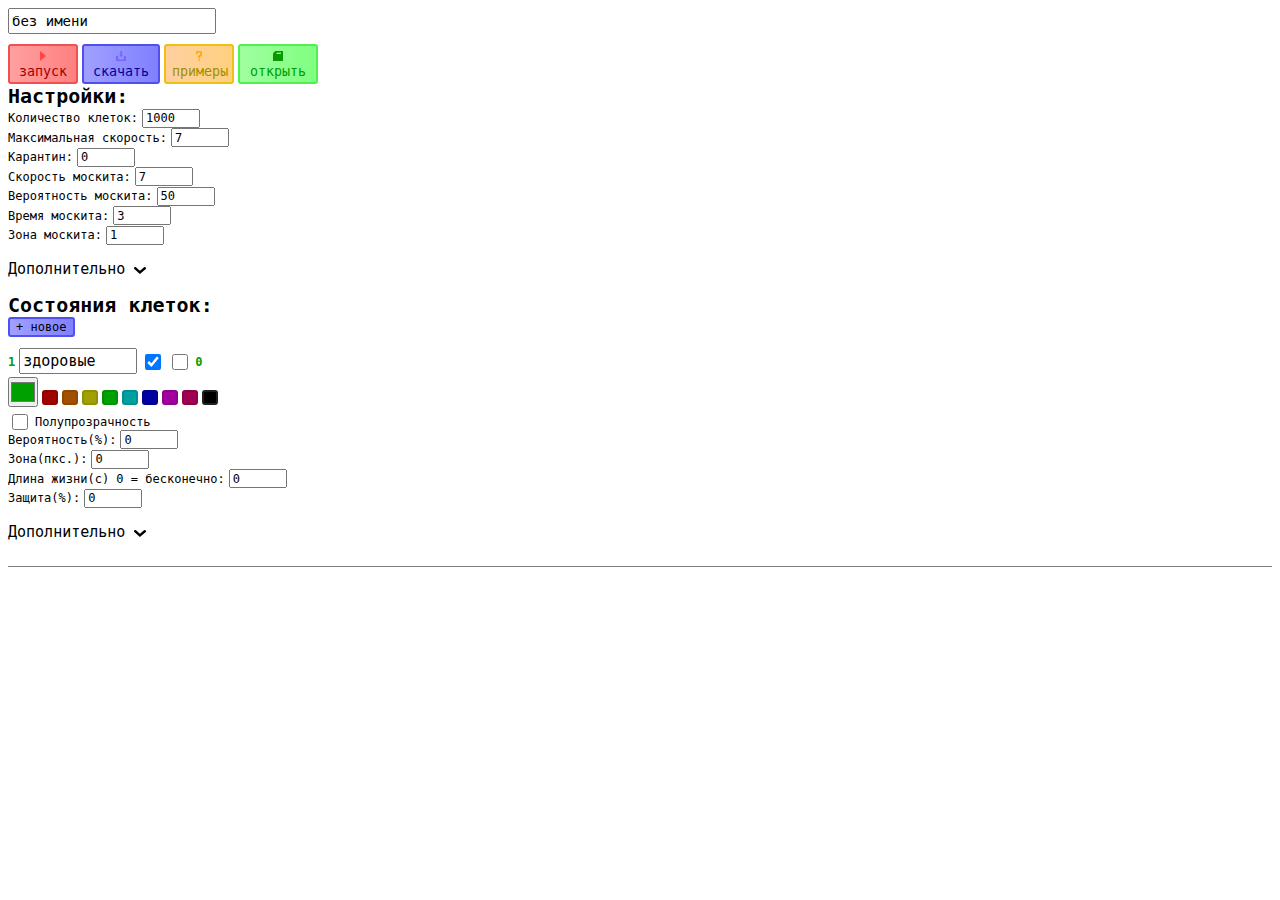
<file: index.html>
<!DOCTYPE html>
<html lang="ru">
<head>
  <meta charset="UTF-8">
  <meta name="viewport" content="width=600px, user-scalable=yes">
  <title>Симулятор эпидемий - редактор</title>
  <link rel="icon" href="assets/icon.svg">
  <link rel="stylesheet" href="styles.css">
</head>
<body id="body">
  <div id="editor">
    <div id="top">
      <div><input type="text" id="name" value="без имени" onchange="window.name = this.value;"></div>
      <button onclick="playgame();" id="play"><img src="assets/play.svg" height="10"> запуск</button>
      <button onclick="downloadgame();" id="save"><img src="assets/download.svg" height="10"> скачать</button>
      <button onclick="window.open('examples.html');" id="examples"><img src="assets/examples.svg" height="10"> примеры</button>
      <button onclick="$('opengame').style.display='block'; $('editor').style.display='none';" id="open"><img src="assets/open.svg" height="10"> открыть</button>
    </div>
    <div><b class="header">Настройки:</b></div>
    <div id="options">
      <div><label for="count" class="label">Количество клеток:</label>
      <input type="number" id="count" value="1000" onchange="checknum(this, checksum(window.states.length), 10000, true); window.options.count = this.value; testCount();"><b id="countwarn" class="label" style="color: #a00000;"></b></div>
      <div><label for="speed" class="label">Максимальная скорость:</label>
      <input type="number" id="speed" value="7" onchange="checknum(this, 1, 10, true); window.options.speed = this.value;"></div>
      <div><label for="quar" class="label">Карантин:</label>
      <input type="number" id="quar" value="0" onchange="checknum(this, 0, 420, true); window.options.quar = this.value;"></div>
      <div><label for="mosquitospeed" class="label">Скорость москита:</label>
      <input type="number" id="mosquitospeed" value="7" onchange="checknum(this, 1, 10, true); window.options.mosquitospeed = this.value;"></div>
      <div><label for="mosquitoprob" class="label">Вероятность москита:</label>
      <input type="number" id="mosquitoprob" value="50" onchange="checknum(this, 0, 100, false); window.options.mosquitoprob = this.value/100; updateStates();"></div>
      <div><label for="mosquitotime" class="label">Время москита:</label>
      <input type="number" id="mosquitotime" value="3" onchange="checknum(this, 0, 120, false); window.options.mosquitotime = this.value*1000; updateStates();"></div>
      <div><label for="mosquitozone" class="label">Зона москита:</label>
      <input type="number" id="mosquitozone" value="1" onchange="checknum(this, 0, 420, false); window.options.mosquitozone = this.value; updateStates();"></div>
      <p class="add" onclick="addopt();">Дополнительно <img src="assets/down.svg" id="addopt_" width="12"></p>
      <div id="addopt" style="display: none;">
        <div id="resolution">
          <p class="label">Разрешение: </p>
          <p class="label" id="resshow">1080р </p>
          <button id="res900" onclick="options.resolution = 900; $('resshow').innerHTML='900р '" class="resolution">900р (ORG)</button>
          <button id="res1080" onclick="options.resolution = 1080; $('resshow').innerHTML='1080р '" class="resolution">1080р (HD)</button>
          <button id="res2160" onclick="options.resolution = 2160; $('resshow').innerHTML='2160р '" class="resolution">2160р (FHD)</button>
          <button id="res4320" onclick="options.resolution = 4320; $('resshow').innerHTML='4320р '" class="resolution">4320р (UHD)</button>
        </div>
        <div id="speed">
          <p class="label">Скорость показа: </p>
          <p class="label" id="speedshow">x1 </p>
          <button id="speed_0.1" onclick="options.showspeed = 0.1; $('speedshow').innerHTML='x0.1 '" class="speed">x0.1</button>
          <button id="speed_0.2" onclick="options.showspeed = 0.2; $('speedshow').innerHTML='x0.2 '" class="speed">x0.2</button>
          <button id="speed_0.5" onclick="options.showspeed = 0.5; $('speedshow').innerHTML='x0.5 '" class="speed">x0.5</button>
          <button id="speed_1" onclick="options.showspeed = 1; $('speedshow').innerHTML='x1 '" class="speed">x1</button>
          <button id="speed_2" onclick="options.showspeed = 2; $('speedshow').innerHTML='x2 '" class="speed">x2</button>
          <button id="speed_5" onclick="options.showspeed = 5; $('speedshow').innerHTML='x5 '" class="speed">x5</button>
          <button id="speed_max" onclick="options.showspeed = 1000; $('speedshow').innerHTML='Макс. '" class="speed">макс</button>
        </div>
        <div><label for="healzone" class="label">Зона излечения кликом:</label>
        <input type="number" id="healzone" value="30" onchange="checknum(this, 0, 420, false); window.options.healzone = this.value;"></div> 
        <div><input type="checkbox" id="music" onchange="window.options.music = this.checked;" checked>
        <label for="music" class="label">Музыка</label></div>
        <div><input type="checkbox" id="turbo" onchange="window.options.turbo = this.checked;">
        <label for="turbo" class="label">Турбо-режим</label></div>
        <div><input type="checkbox" id="biggraph" onchange="window.options.biggraph = this.checked;">
        <label for="biggraph" class="label">Большой график</label></div>
        <div><input type="checkbox" id="graphmove" onchange="window.options.graphmove = this.checked;">
        <label for="graphmove" class="label">Сдвиг графика</label></div>
      </div>
      <!--<div id="landscapediv">
        <p class="label">Ландшафт:</p>
        <div id="lands">
          
        </div>
        <canvas id="landscape" height="210" width="210"></canvas>
      </div>-->
    </div>
    <div><b class="header">Состояния клеток:</b></div>
    <button id="newstate" onclick="newState('без имени', '#000000')">+ новое</button>
    <div id="states"></div>
  </div>
  <div id="opengame" style="display: none;">
    <div><button onclick="$('opengame').style.display='none'; $('editor').style.display='block';" id="back">назад</button></div>
    <div><input type="file" id="file" onchange="opengame(this.files[0]);"></div>
    <div><textarea id="console" readonly></textarea></div>
  </div>
</body>
</html>
<script src="editor.js"></script>
</file>
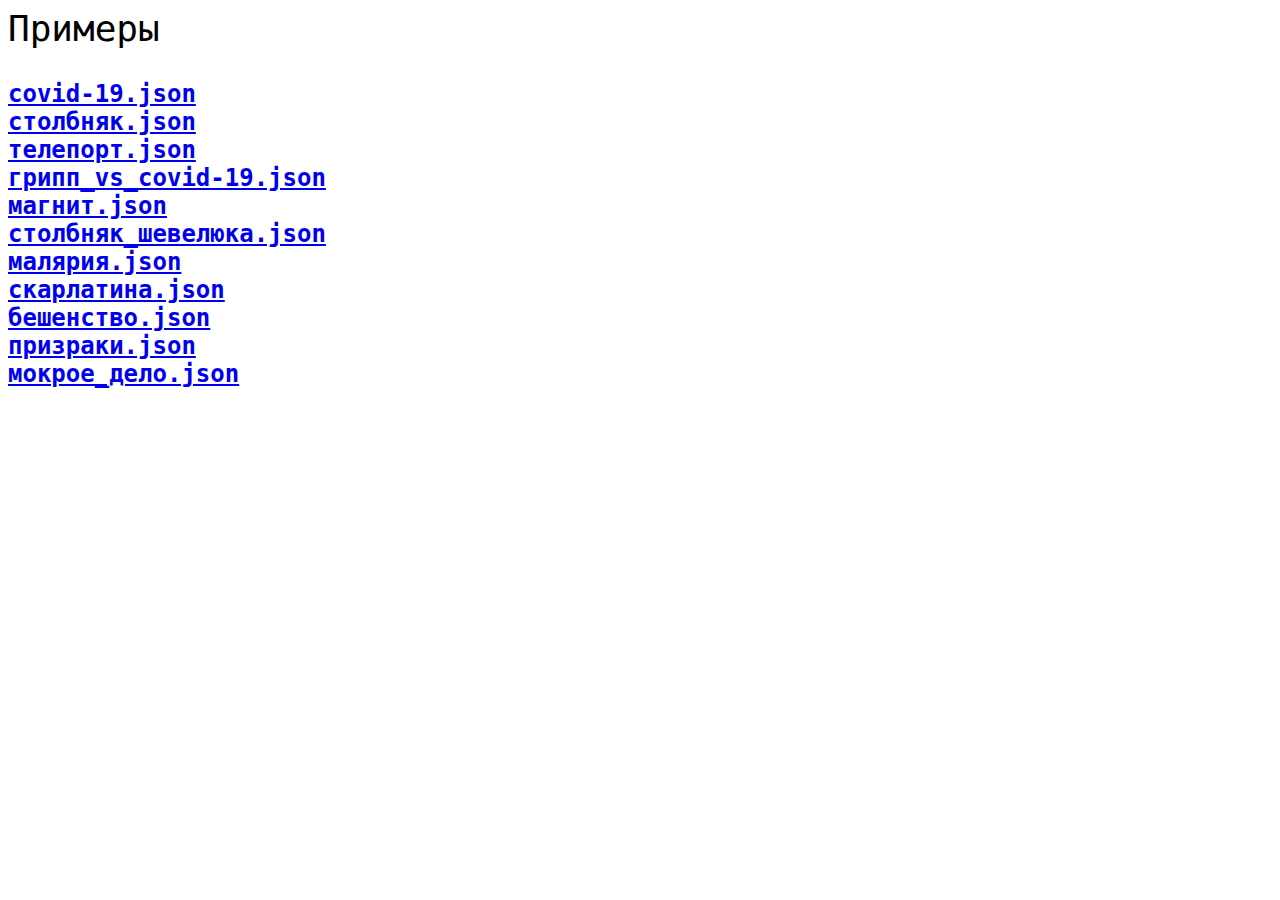
<file: examples.html>
<!DOCTYPE html>
<html lang="ru">
<head>
  <meta charset="UTF-8">
  <meta name="viewport" content="width=900px, user-scalable=yes">
  <title>Симулятор эпидемий - примеры</title>
  <link rel="icon" href="assets/icon.svg">
  <style>
    a {
      font-family: Monospace, sans-serif;
      font-size: 24px;
    }
    header {
      font-family: Monospace, sans-serif;
      font-size: 36px;
      height: 72px;
    }
    button {
      background-color: #00000000;
      border: none;
    }
    img {
      height: 20px;
    }
  </style>
</head>
<body>
  <header>Примеры</header>
  <div id="div"></div>
</body>
</html>
<script>
  var num = 0;
  var div = document.getElementById('div');
  create("covid-19"); //18-02-2023
  create("столбняк"); //18-02-2023
  create("телепорт"); //18-02-2023
  create("грипп_vs_covid-19"); //18-02-2023
  create("магнит"); //18-02-2023
  create("столбняк_шевелюка"); //18-02-2023
  create("малярия"); //18-02-2023
  create("скарлатина"); //18-02-2023
  create("бешенство"); //18-02-2023
  create("призраки"); //18-02-2023
  create("мокрое_дело"); //20-02-2023
  function create(name) {
    div.innerHTML += `<div><a href="examples/example${num}.json" download="${name}.json"><b>${name}.json</b></a></div>`;
    num++;
  }
</script>
</file>
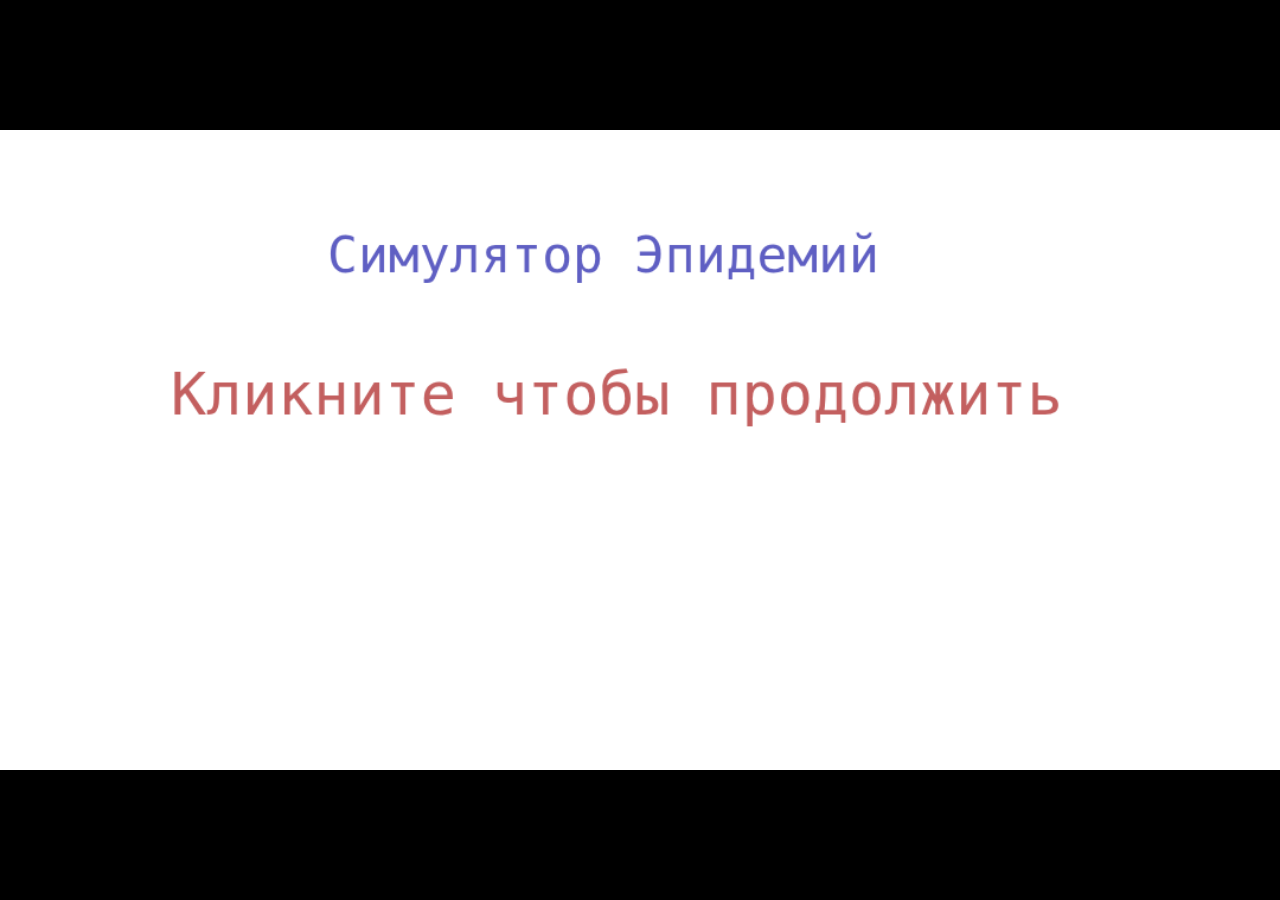
<file: game.html>
<!DOCTYPE html>
<html lang="ru">
<head>
  <meta charset="UTF-8">
  <meta name="viewport" content="user-scalable=no" id="viewport">
  <link rel="icon" href="assets/icon.svg">
  <title>Симулятор эпидемий</title>
</head>
<body style="overflow: hidden; background-color: #000000;">
  <canvas id="canvas" style="position: absolute;"></canvas>
  <canvas id="graph" style="display: none;"></canvas>
</body>
</html>
<script src="script.js"></script>
</file>
<file: styles.css>
#play {
  background: linear-gradient(to right, #ffa0a0, #ff8080);
  font-family: Monospace, sans-serif;
  border: 2px solid #f05050;
  color: #a00000;
  border-radius: 3px;
  width: 70px;
  height: 40px;
}
#save {
  background: linear-gradient(to right, #a0a0ff, #8080ff);
  font-family: Monospace, sans-serif;
  border: 2px solid #5050f0;
  color: #0000a0;
  border-radius: 3px;
  width: 78px;
  height: 40px;
}
#open {
  background: linear-gradient(to right, #a0ffa0, #80ff80);
  font-family: Monospace, sans-serif;
  border: 2px solid #50f050;
  color: #00a000;
  border-radius: 3px;
  width: 80px;
  height: 40px;
}
#examples {
  background: linear-gradient(to right, #ffd0a0, #ffd080);
  font-family: Monospace, sans-serif;
  border: 2px solid #f0c010;
  color: #a09000;
  border-radius: 3px;
  width: 70px;
  height: 40px;
}
.state {
  padding-top: 20px;
}
.colorsel {
  width: 30px;
  height: 30px;
  display: inline;
  padding: 0px;
}
.color {
  width: 15px;
  height: 15px;
  border-radius: 3px;
}
#colorred {
  background-color: #a00000;
  border: 2px solid #900000;
}
#colorora {
  background-color: #a05000;
  border: 2px solid #904800;
}
#coloryel {
  background-color: #a0a000;
  border: 2px solid #909000;
}
#colorgre {
  background-color: #00a000;
  border: 2px solid #009000;
}
#coloraqu {
  background-color: #00a0a0;
  border: 2px solid #009090;
}
#colorblu {
  background-color: #0000a0;
  border: 2px solid #000090;
}
#colormag {
  background-color: #a000a0;
  border: 2px solid #900090;
}
#colorpur {
  background-color: #a00050;
  border: 2px solid #900048;
}
#colorbla {
  background-color: #000000;
  border: 2px solid #202020;
}
.name {
  font-size: 15px;
  font-family: Monospace, sans-serif;
  width: 110px;
  height: 20px;
}
.namediv {
  height: 30px;
}
input[type="number"] {
  width: 50px;
  height: 13px;
  font-family: Monospace, sans-serif;
  font-size: 12px;
  display: inline;
}
.label {
  font-family: Monospace, sans-serif;
  font-size: 12px;
  display: inline;
}
.border {
  height: 10px;
  border-bottom: 1px solid #808080;
  margin-bottom: 10px;
}
.header {
  font-family: Monospace, sans-serif;
  font-size: 20px;
}
#newstate {
  margin-bottom: 10px;
  font-size: 12px;
  font-family: Monospace, sans-serif;
  background: linear-gradient(to right, #a0a0ff, #8080ff);
  border-radius: 3px;
  border: 2px solid #5050f0;
}
input[type="checkbox"] {
  width: 16px;
  height: 16px;
  position: relative;
  top: 4px;
}
#name {
  width: 200px;
  height: 20px;
  font-family: Monospace, sans-serif;
  font-size: 14px;
  margin-bottom: 10px;
}
#console {
  resize: none;
  width: 500px;
  height: 200px;
  font-family: Monospace, sans-serif;
  font-size: 12px
}
input[type="file"] {
  margin-bottom: 10px;
  font-family: Monospace, sans-serif;
  font-size: 12px;
}
#back {
  margin-bottom: 5px;
  font-family: Monospace, sans-serif;
  font-size: 12px;
}
.add {
  font-family: Monospace, sans-serif;
  font-size: 15px;
}
.resolution {
  display: inline;
  background: linear-gradient(to right, #a030a0, #f050f0);
  font-family: Monospace, sans-serif;
  border: 2px solid #901090;
  color: #500050;
  border-radius: 3px;
  height: 18px;
  font-size: 6px;
}
.speed {
  display: inline;
  background: linear-gradient(to right, #a030a0, #f050f0);
  font-family: Monospace, sans-serif;
  border: 2px solid #901090;
  color: #500050;
  border-radius: 3px;
  height: 18px;
  font-size: 6px;
}
</file>
